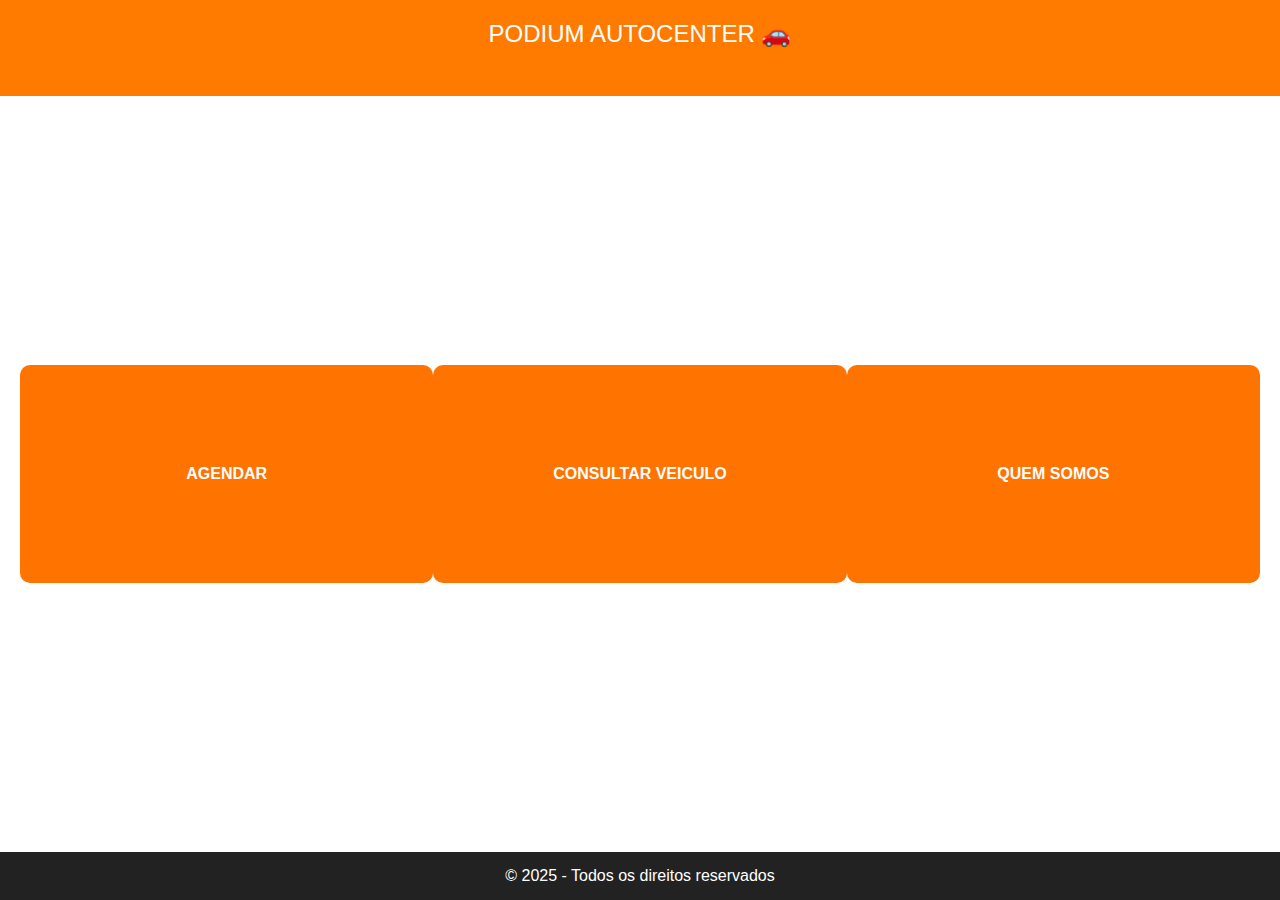
<file: index.html>
<!DOCTYPE html>
<html lang="pt">
<head>
    <meta charset="UTF-8">
    <meta name="viewport" content="width=device-width, initial-scale=1.0">
    <title>Site Responsivo</title>
    <link rel="stylesheet" href="styles.css">
</head>
<body>

    <header>
        PODIUM AUTOCENTER 🚗
        <a href="indexLOGIN.html" class="login-button">Login</a>
    </header>

    <main>

            <button>AGENDAR</button>

            <button>CONSULTAR VEICULO</button>

            <button>QUEM SOMOS</button>
        </div>
    </main>

    <footer>© 2025 - Todos os direitos reservados</footer>

</body>
</html>
</file>
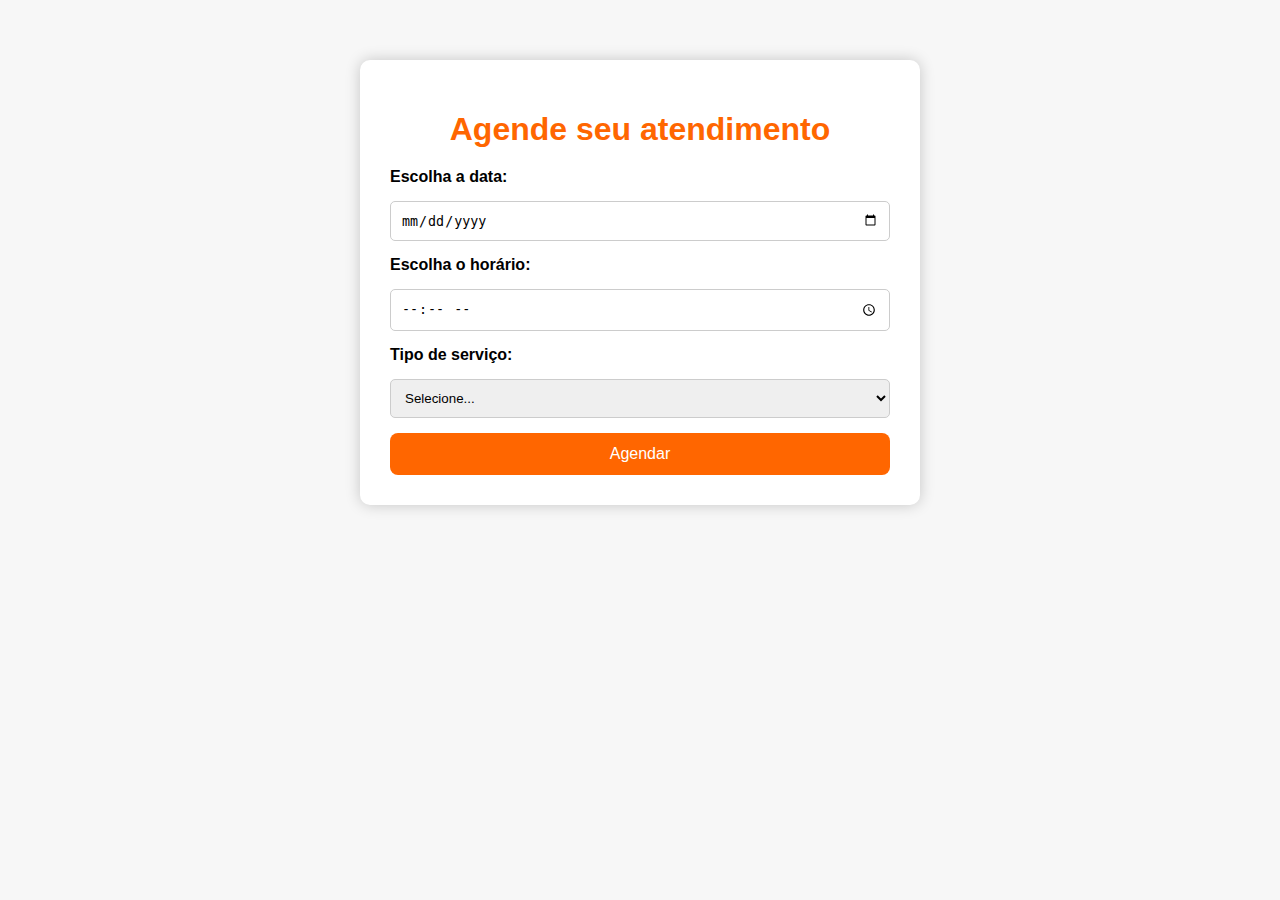
<file: indexAGENDAMENTO.html>
<!DOCTYPE html>
<html lang="pt-br">
<head>
  <meta charset="UTF-8">
  <title>Agendamento - Podium Autocenter</title>
  <link rel="stylesheet" href="stylesAGENDAMENTO.css">
</head>
<body>
  <div class="container">
    <h1>Agende seu atendimento</h1>

    <form class="form-agendamento">
      <label for="data">Escolha a data:</label>
      <input type="date" id="data" name="data" required>

      <label for="hora">Escolha o horário:</label>
      <input type="time" id="hora" name="hora" required>

      <label for="servico">Tipo de serviço:</label>
      <select id="servico" name="servico" required>
        <option value="">Selecione...</option>
        <option value="alinhamento">Alinhamento</option>
        <option value="balanceamento">Balanceamento</option>
        <option value="troca_oleo">Troca de Óleo</option>
        <option value="pneus">Troca de Pneus</option>
      </select>

      <button type="submit" class="btn-laranja">Agendar</button>
    </form>
  </div>
</body>
</html>
</file>
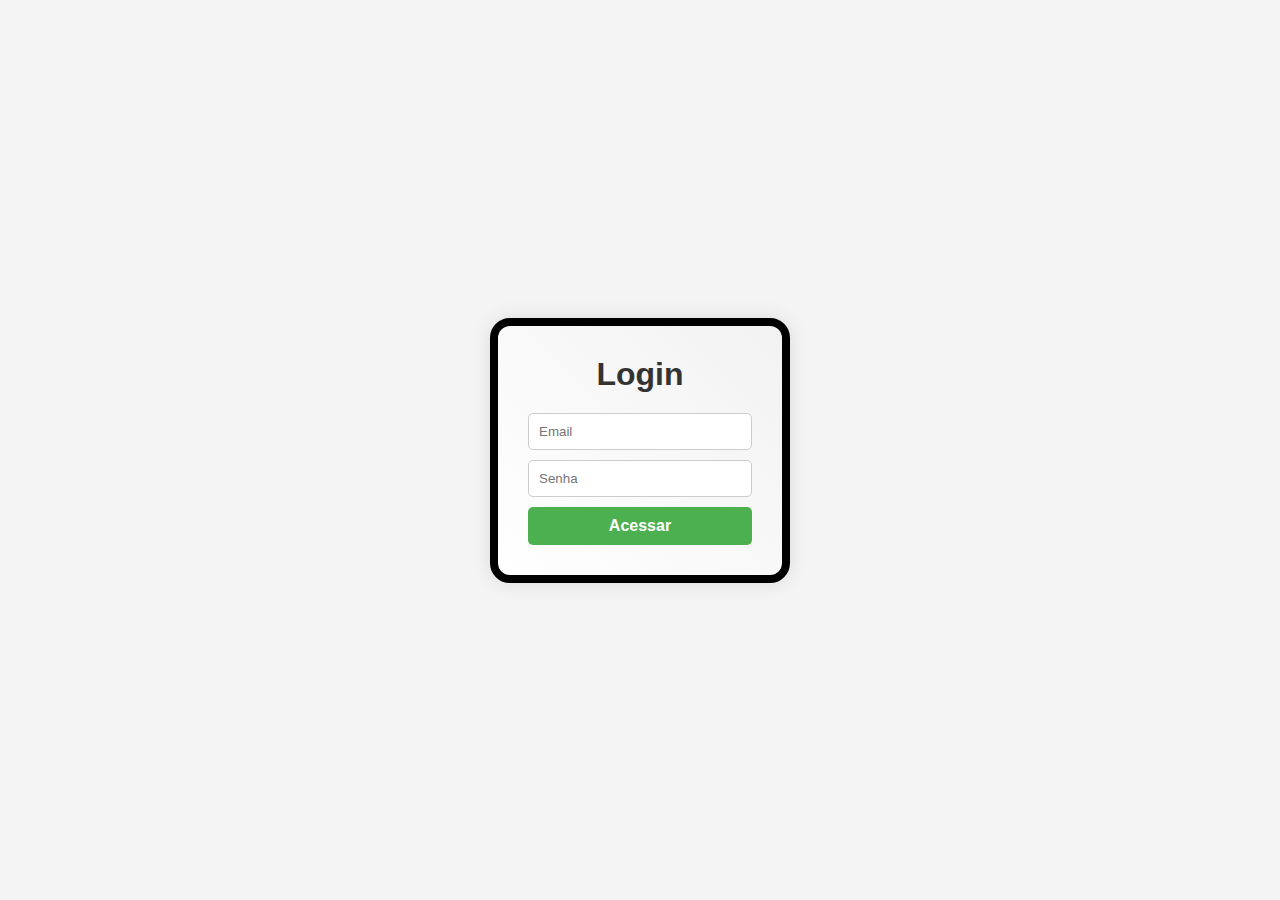
<file: indexLOGIN.html>
<!DOCTYPE html>
<html lang="pt">
<head>
    <meta charset="UTF-8">
    <meta name="viewport" content="width=device-width, initial-scale=1.0">
    <title>Tela de Login</title>
    <link rel="stylesheet" href="stylesLOGIN.css">
</head>
<body>
    <div class="logar"> 
        <h1>Login</h1>
        <form id="login-form">
            <input type="text" id="email" placeholder="Email" name="username" required>
            <input type="password" id="password" placeholder="Senha" name="password" required>
            <button type="submit" id="btnlogin">Acessar</button>
        </form>
    </div>
    <script src="script.js"></script>
    <script>
        window.onload = function() {
            if(localStorage.getItem("usuarioLogado")) {
                alert("Você já está logado como " + localStorage.getItem("usuarioLogado"));
            }
        }
    </script>
</body>
</html>
</file>
<file: styles.css>
* {
    margin: 0;
    padding: 0;
    box-sizing: border-box;
}


body {
    font-family: Arial, sans-serif;
    display: flex;
    flex-direction: column;
    min-height: 100vh;
}

header {
    background: #ff7b00;
    color: white;
    padding: 20px;
    text-align: center;
    font-size: 24px;
}

main {
    flex: 1;
    display: flex;
    justify-content: center;
    align-items: center;
    padding: 20px;
}

.container {
    display: flex;
    flex-wrap: wrap;
    gap: 20px;
    justify-content: center;
    max-width: 1200px;
    width: 100%;
}

.login-button {
    background-color: #4CAF50; 
    color: white; 
    padding: 10px 20px; 
    text-decoration: none; 
    border-radius: 5px; 
    font-size: 16px; 
    margin-left: 1500px; 
}

.login-button:hover {
    background-color: #45a049; 
}

.box {
    background: rgb(248, 158, 85);
    padding: 20px;
    width: 20%;
    border-radius: 5px;
    text-align: center;
}

button {
    background-color: #ff7300;  
    color: white;
    border: none;
    padding: 100px;
    width:100%;
    font-size: 16px;
    font-weight: bold;
    text-align: center;
    border-radius: 10px;
    cursor: pointer;
    transition: background 0.3s ease;
}


button:hover {
    background-image: url('caminho/para/sua/imagem.jpg'); 
    background-size: cover;  
    background-position: center;  
    color: white;  
}

button:hover {
    background-image: url('imagem\ mecanica.avif'); 
    background-size: cover;  
    background-position: center;  
    color: white;  
}

footer {
    background: #222;
    color: white;
    text-align: center;
    padding: 15px;
}


@media (max-width: 600px) {
    header {
        font-size: 18px;
        padding: 15px;
    }

    .container {
        flex-direction: column;
        align-items: center;
    }

    .box {
        width: 90%;
    }
}


@media (max-width: 1024px) and (min-width: 601px) {
    .container {
        flex-wrap: wrap;
    }

    .box {
        width: 45%;
    }
}
</file>
<file: stylesAGENDAMENTO.css>
body {
    font-family: Arial, sans-serif;
    background-color: #f7f7f7;
    margin: 0;
    padding: 0;
  }
  
  .container {
    max-width: 500px;
    margin: 60px auto;
    background-color: #fff;
    padding: 30px;
    border-radius: 10px;
    box-shadow: 0 0 15px rgba(0,0,0,0.2);
    text-align: center;
  }
  
  h1 {
    color: #ff6600;
    margin-bottom: 20px;
  }
  
  .form-agendamento {
    display: flex;
    flex-direction: column;
    gap: 15px;
  }
  
  label {
    text-align: left;
    font-weight: bold;
  }
  
  input, select {
    padding: 10px;
    border-radius: 5px;
    border: 1px solid #ccc;
  }
  
  .btn-laranja {
    background-color: #ff6600;
    color: white;
    padding: 12px;
    border: none;
    border-radius: 8px;
    cursor: pointer;
    font-size: 16px;
    transition: 0.3s;
  }
  
  .btn-laranja:hover {
    background-color: #e65c00;
  }
</file>
<file: stylesLOGIN.css>
* {
    margin: 0;
    padding: 0;
    box-sizing: border-box;
}


body {
    font-family: Arial, sans-serif;
    display: flex;
    justify-content: center;
    align-items: center;
    height: 100vh;
    margin: 0;
    background-color: #f4f4f4; 
}


.logar {
    width: 300px;
    padding: 30px;
    background: linear-gradient(45deg, #fff, #f2f2f2); 
    border-radius: 20px;
    border: 8px solid black;
    box-shadow: 0 0 20px rgba(0, 0, 0, 0.1);
    display: flex;
    flex-direction: column;
    align-items: center;
}


h1 {
    margin-bottom: 20px;
    color: #333;
}


input {
    width: 100%;
    padding: 10px;
    margin-bottom: 10px;
    border-radius: 5px;
    border: 1px solid #ccc;
}


button {
    background-color: #4CAF50;
    color: white;
    border: none;
    cursor: pointer;
    transition: all 0.3s ease;
    width: 100%;
    padding: 10px;
    font-size: 16px;
    font-weight: bold;
    text-align: center;
    border-radius: 5px;
}

button:hover {
    background-color: #45a049; 
}


p {
    font-size: 24px;
    font-weight: bold;
    color: #333;
    text-align: center;
}


.login-button {
    background-color: #4CAF50;
    color: white;
    padding: 10px 20px;
    text-decoration: none;
    border-radius: 5px;
    font-size: 16px;
    position: absolute;
    right: 30px; 
    top: 20px;  
}

.login-button:hover {
    background-color: #45a049;
}


@media (max-width: 600px) {
    .logar {
        width: 90%;
        padding: 20px;
    }

    h1 {
        font-size: 22px;
    }

    input, button {
        font-size: 14px;
    }
}
</file>
